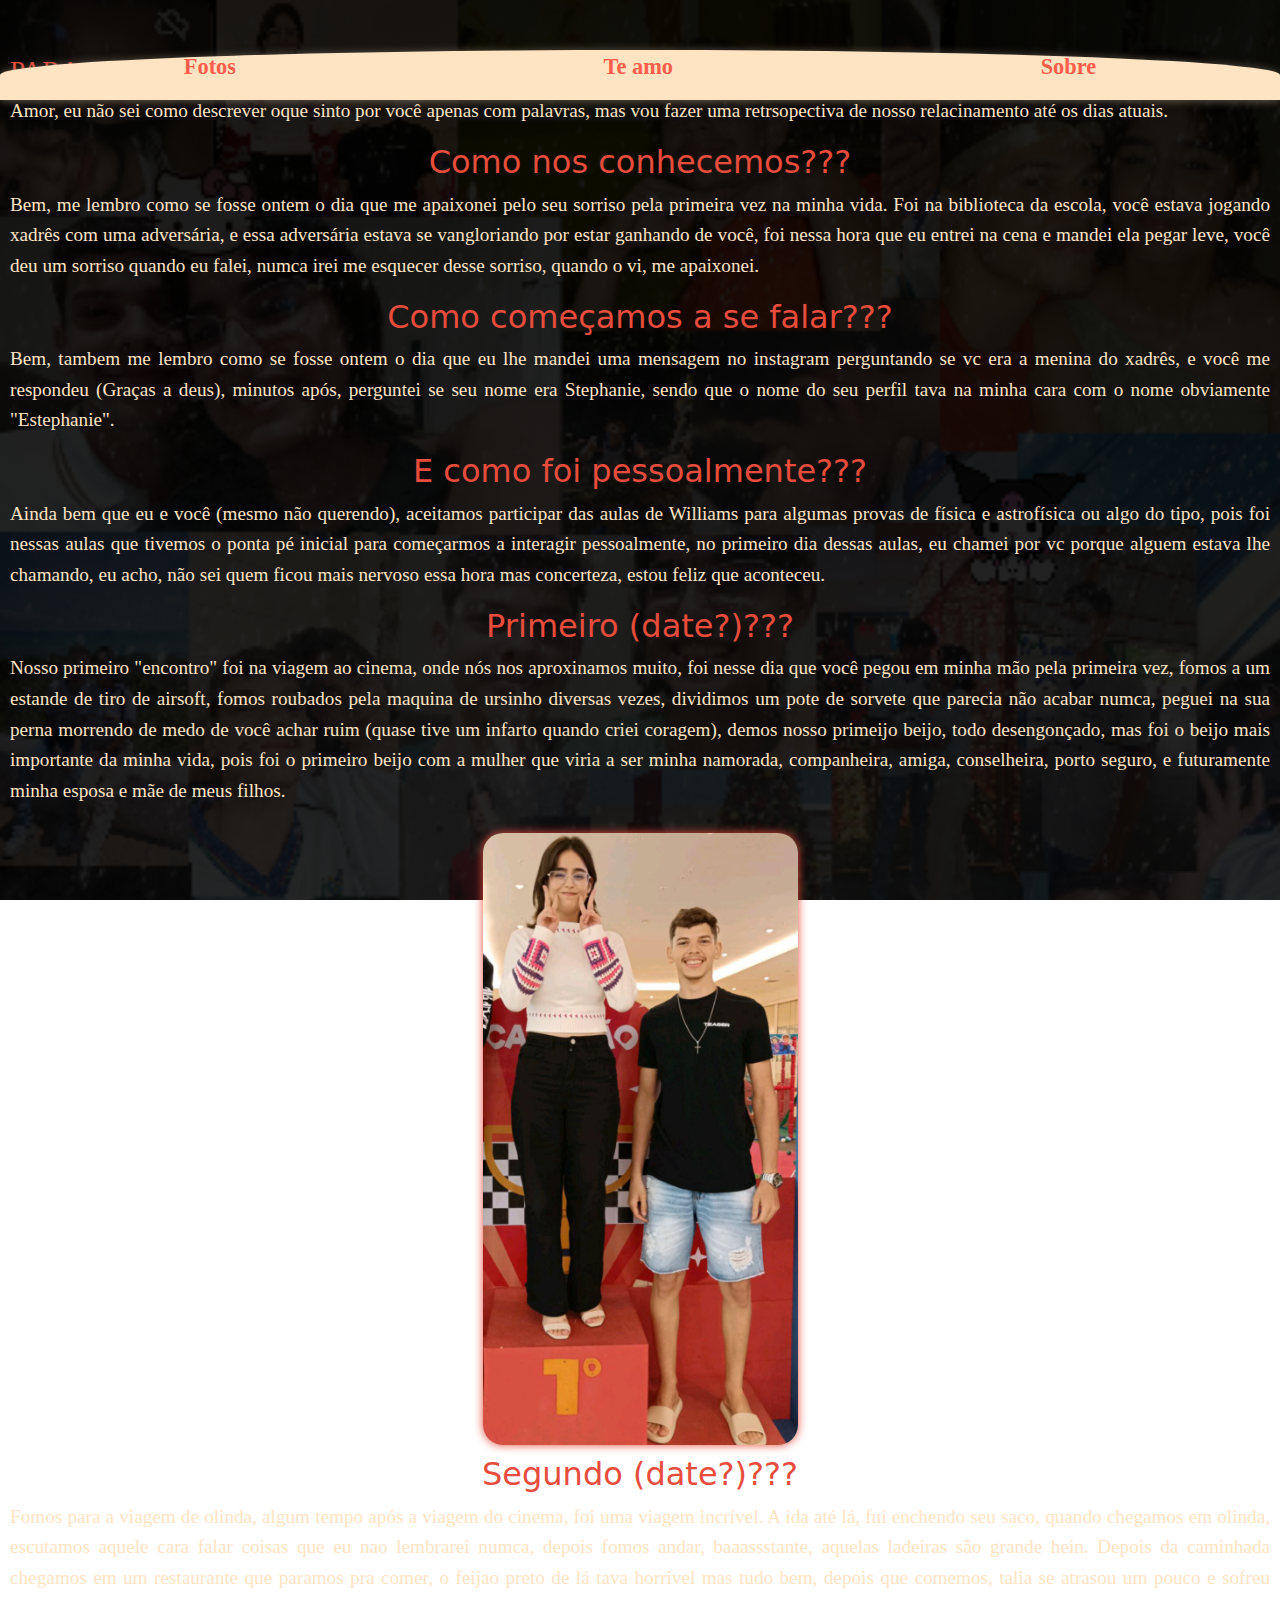
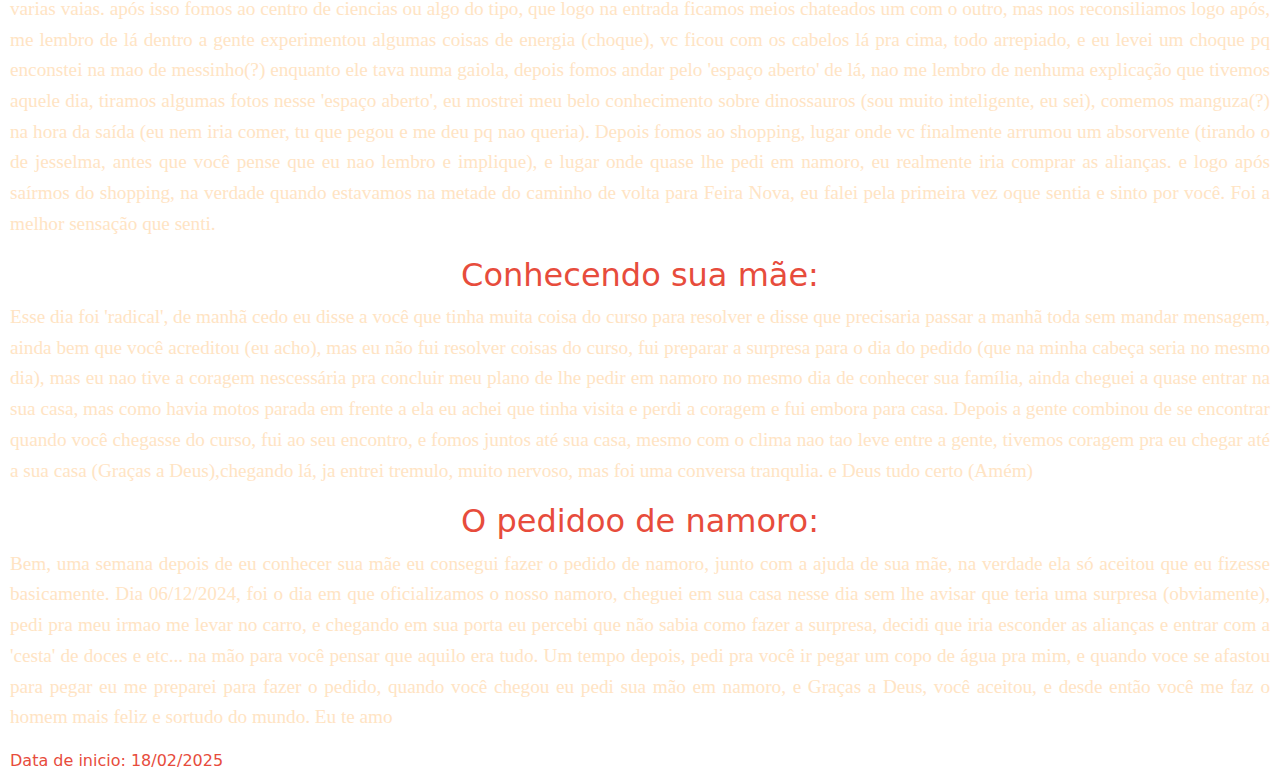
<file: pages/index.html>
<!DOCTYPE html>
<html lang="pt-br">
<head>
    <meta charset="UTF-8">
    <meta name="viewport" content="width=device-width, initial-scale=1.0">
    <title>Eu te amo!</title>
    <link href="https://cdn.jsdelivr.net/npm/bootstrap@5.3.3/dist/css/bootstrap.min.css" rel="stylesheet" integrity="sha384-QWTKZyjpPEjISv5WaRU9OFeRpok6YctnYmDr5pNlyT2bRjXh0JMhjY6hW+ALEwIH" crossorigin="anonymous">
    <link rel="stylesheet" href="style.css">
    <script src="javascript.js"></script>
</head>
<body>
    <nav>
        <a href="fotos.html">Fotos</a>
        <a href="fotos.html">Te amo</a>
        <a href="fotos.html">Sobre</a>
    </nav>
    <h1>
        <bold>
            PARA A MULHER DA MINHA VIDA!<span> XTEFANI</span>
        </bold>
    </h1>
    <p>
        Amor, eu não sei como descrever oque sinto por você apenas com palavras, mas vou fazer uma retrsopectiva de nosso relacinamento
        até os dias atuais. 
    </p>
    <section>
        <h2>
            Como nos conhecemos???
        </h2>
        <p>Bem, me lembro como se fosse ontem o dia que me apaixonei pelo seu sorriso pela primeira vez na minha vida. Foi na biblioteca da escola, você estava jogando xadrês com uma adversária, e essa adversária estava se vangloriando por estar ganhando de você, foi nessa hora que eu entrei na cena e mandei ela pegar leve, você deu um sorriso quando eu falei, numca irei me esquecer desse sorriso, quando o vi, me apaixonei.</p>
    </section>

    <section>
        <h2>
            Como começamos a se falar???
        </h2>
        <p>Bem, tambem me lembro como se fosse ontem o dia que eu lhe mandei uma mensagem no instagram perguntando se vc era a menina do xadrês, e você me respondeu (Graças a deus), minutos após, perguntei se seu nome era Stephanie, sendo que o nome do seu perfil tava na minha cara com o nome obviamente "Estephanie".</p>
    </section>

    <section>
        <h2>
            E como foi pessoalmente???
        </h2>
        <p>Ainda bem que eu e você (mesmo não querendo), aceitamos participar das aulas de Williams para algumas provas de física e astrofísica ou algo do tipo, pois foi nessas aulas que tivemos o ponta pé inicial para começarmos a interagir pessoalmente, no primeiro dia dessas aulas, eu chamei por vc porque alguem estava lhe chamando, eu acho, não sei quem ficou mais nervoso essa hora mas concerteza, estou feliz que aconteceu.</p>
    </section>

    <section>
        <h2>Primeiro (date?)???</h2>
        <p>Nosso primeiro "encontro" foi na viagem ao cinema, onde nós nos aproxinamos muito, foi nesse dia que você pegou em minha mão pela primeira vez, fomos a um estande de tiro de airsoft, fomos roubados pela maquina de ursinho diversas vezes, dividimos um pote de sorvete que parecia não acabar numca, peguei na sua perna morrendo de medo de você achar ruim (quase tive um infarto quando criei coragem), demos nosso primeijo beijo, todo desengonçado, mas foi o beijo mais importante da minha vida, pois foi o primeiro beijo com a mulher que viria a ser minha namorada, companheira, amiga, conselheira, porto seguro, e futuramente minha esposa e mãe de meus filhos. </p>
        <div id="carouselExampleSlidesOnly" class="carousel slide" data-bs-ride="carousel">
            <div class="carousel-inner">
              <div class="carousel-item active">
                <img src="../imagens/cinema-1.JPG" class="d-block w-25 h-auto mx-auto ">
              </div>
              <div class="carousel-item">
                <img src="../imagens/cinema-2.JPG" class="d-block w-25 h-auto mx-auto">
              </div>
            </div>
          </div>
    </section>

    <section>
        <h2>Segundo (date?)???</h2>
        <p>Fomos para a viagem de olinda, algum tempo após a viagem do cinema, foi uma viagem incrível. A ida até lá, fui enchendo seu saco, quando chegamos em olinda, escutamos aquele cara falar coisas que eu nao lembrarei numca, depois fomos andar, baaassstante, aquelas ladeiras são grande hein. Depois da caminhada chegamos em um restaurante que paramos pra comer,  o feijao preto de lá tava horrivel mas tudo bem, depois que comemos, talia se atrasou um pouco e sofreu varias vaias. após isso fomos ao centro de ciencias ou algo do tipo, que logo na entrada ficamos meios chateados um com o outro, mas nos reconsiliamos logo após, me lembro de lá dentro a gente experimentou algumas coisas de energia (choque), vc ficou com os cabelos lá pra cima, todo arrepiado, e eu levei um choque pq enconstei na mao de messinho(?) enquanto ele tava numa gaiola, depois fomos andar pelo 'espaço aberto' de lá, nao me lembro de nenhuma explicação que tivemos aquele dia, tiramos algumas fotos nesse 'espaço aberto', eu mostrei meu belo conhecimento sobre dinossauros (sou muito inteligente, eu sei), comemos manguza(?) na hora da saída (eu nem iria comer, tu que pegou e me deu pq nao queria). Depois fomos ao shopping, lugar onde vc finalmente arrumou um absorvente (tirando o de jesselma, antes que você pense que eu nao lembro e implique), e lugar onde quase lhe pedi em namoro, eu realmente iria comprar as alianças. e logo após saírmos do shopping, na verdade quando estavamos na metade do caminho de volta para Feira Nova, eu falei pela primeira vez oque sentia e sinto por você. Foi a melhor sensação que senti. </p>
    </section>

    <section>
        <h2>Conhecendo sua mãe:</h2>
        <p>Esse dia foi 'radical', de manhã cedo eu disse a você que tinha muita coisa do curso para resolver e disse que precisaria passar a manhã toda sem mandar mensagem, ainda bem que você acreditou (eu acho), mas eu não fui resolver coisas do curso, fui preparar a surpresa para o dia do pedido (que na minha cabeça seria no mesmo dia), mas eu nao tive a coragem nescessária pra concluir meu plano de lhe pedir em namoro no mesmo dia de conhecer sua família, ainda cheguei a quase entrar na sua casa, mas como havia motos parada em frente a ela eu achei que tinha visita e perdi a coragem e fui embora para casa. Depois a gente combinou de se encontrar quando você chegasse do curso, fui ao seu encontro, e fomos juntos até sua casa, mesmo com o clima nao tao leve entre a gente, tivemos coragem pra eu chegar até a sua casa (Graças a Deus),chegando lá, ja entrei tremulo, muito nervoso, mas foi uma conversa tranqulia. e Deus tudo certo (Amém)</p>
    </section>

    <section>
        <h2>O pedidoo de namoro:</h2>
        <p>Bem, uma semana depois de eu conhecer sua mãe eu consegui fazer o pedido de namoro, junto com a ajuda de sua mãe, na verdade ela só aceitou que eu fizesse basicamente. Dia 06/12/2024, foi o dia em que oficializamos o nosso namoro, cheguei em sua casa nesse dia sem lhe avisar que teria uma surpresa (obviamente), pedi pra meu irmao me levar no carro, e chegando em sua porta eu percebi que não sabia como fazer a surpresa, decidi que iria esconder as alianças e entrar com a 'cesta' de doces e etc... na mão para você pensar que aquilo era tudo. Um tempo depois, pedi pra você ir pegar um copo de água pra mim, e quando voce se afastou para pegar eu me preparei para fazer o pedido, quando você chegou eu pedi sua mão em namoro, e Graças a Deus, você aceitou, e desde então você me faz o homem mais feliz e sortudo do mundo. Eu te amo</p>
    </section>


    <footer>Data de inicio: 18/02/2025</footer>
    <script src="https://cdn.jsdelivr.net/npm/bootstrap@5.3.3/dist/js/bootstrap.bundle.min.js" integrity="sha384-YvpcrYf0tY3lHB60NNkmXc5s9fDVZLESaAA55NDzOxhy9GkcIdslK1eN7N6jIeHz" crossorigin="anonymous"></script>
</body>
</html>
</file>
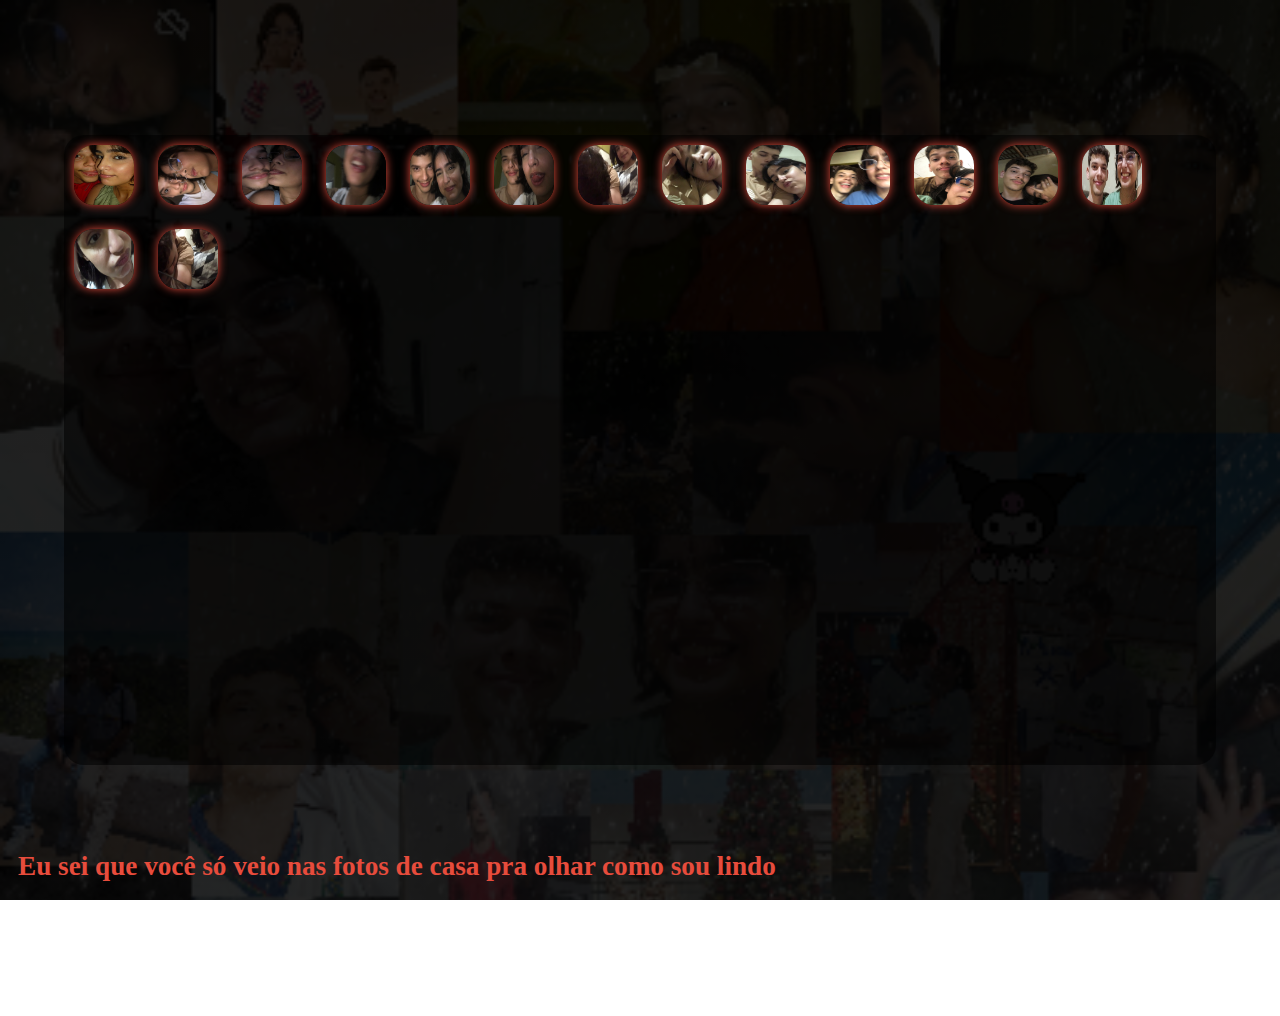
<file: pages/casa.html>
<!DOCTYPE html>
<html lang="pt-br">
<head>
    <meta charset="UTF-8">
    <meta name="viewport" content="width=device-width, initial-scale=1.0">
    <title>Feliz páscoa</title>
    <link rel="stylesheet" href="style.css">
    <script src="javascript.js"></script>
</head>
<body>
    <div class="container fotosf">
        <img src="/imagens/casa/GAQH9226.JPG">
        <img src="/imagens/casa/IMG_0105.JPG">
        <img src="/imagens/casa/IMG_0106.JPG">
        <img src="/imagens/casa/IMG_0207.JPG">
        <img src="/imagens/casa/IMG_0209.JPG">
        <img src="/imagens/casa/IMG_0210.JPG">
        <img src="/imagens/casa/IMG_0220.JPG">
        <img src="/imagens/casa/IMG_0226.JPG">
        <img src="/imagens/casa/IMG_0227.JPG">
        <img src="/imagens/casa/IMG_0400.JPG">
        <img src="/imagens/casa/IMG_0422.JPG">
        <img src="/imagens/casa/IMG_0502.JPG">
        <img src="/imagens/casa/WUNU5756.JPG">
        <img src="/imagens/casa/IMG_0223.JPG">
        <img src="/imagens/casa/IMG_0222.JPG">
    </div>
    <h1 style="position: absolute; bottom: 0px;">Eu sei que você só veio nas fotos de casa pra olhar como sou lindo</h1>
    <!-- <h2 style="font-size: 0.4rem;">Delicinhaaaaaa, fiufiu, vem me dar uns pega</h2> -->
</body>
</file>
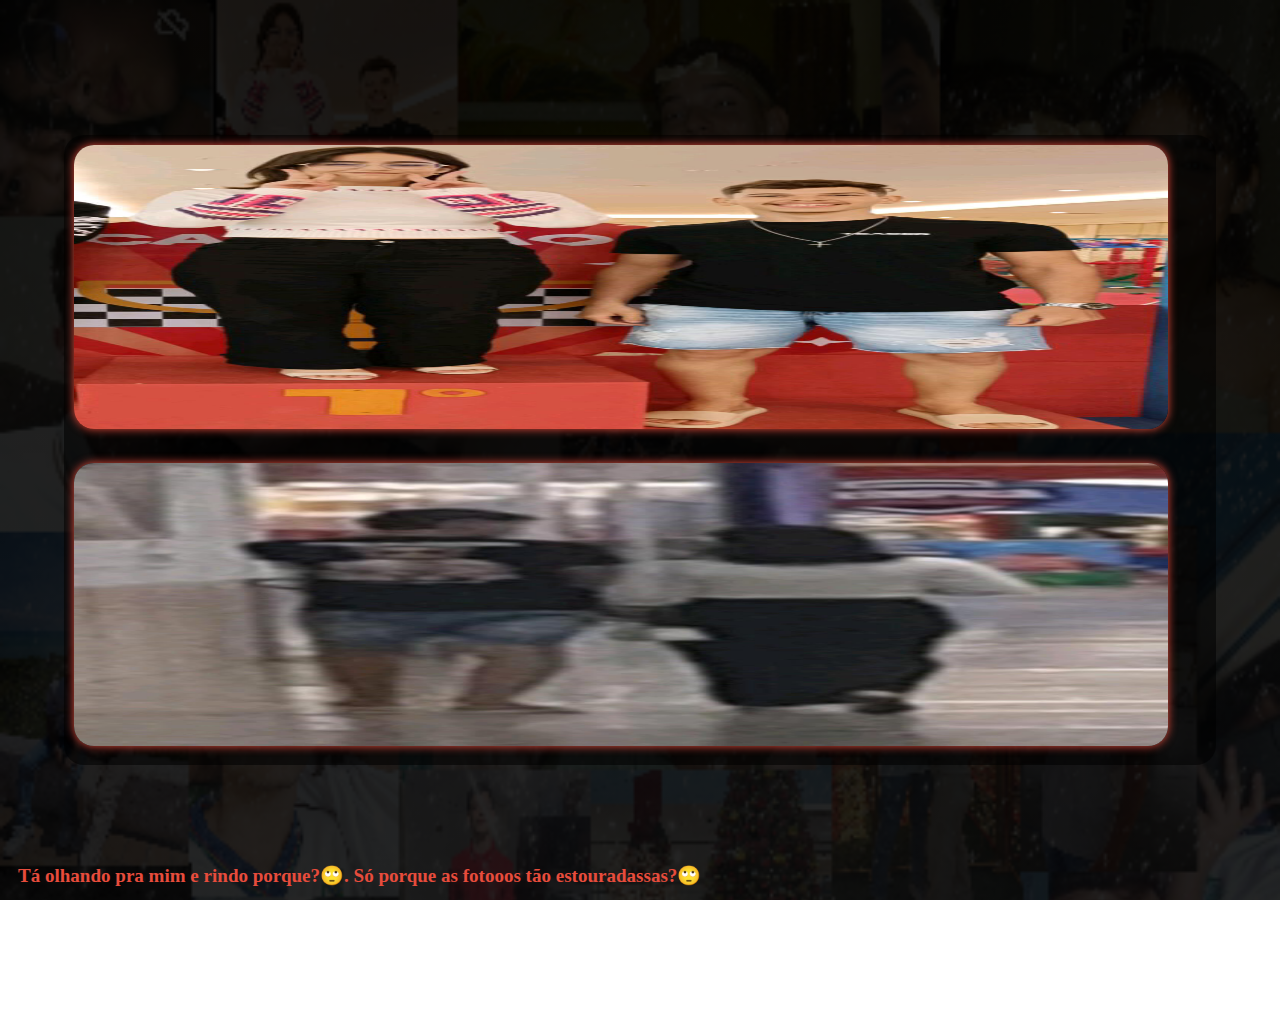
<file: pages/cinema.html>
<!DOCTYPE html>
<html lang="pt-br">
<head>
    <meta charset="UTF-8">
    <meta name="viewport" content="width=device-width, initial-scale=1.0">
    <title>Feliz páscoa</title>
    <link rel="stylesheet" href="style.css">
    <script src="javascript.js"></script>
</head>
<body>
    <div class="container fotosc">
        <img src="../imagens/cinema/MNWH2287.JPG">
        <img src="../imagens/cinema/QNRG9883.JPG">
    </div>
    <h1 style="position: absolute; bottom: 0px; font-size: 1.19rem;">Tá olhando pra mim e rindo porque?🙄.  Só porque as fotooos tão estouradassas?🙄</h1>
</body>
</file>
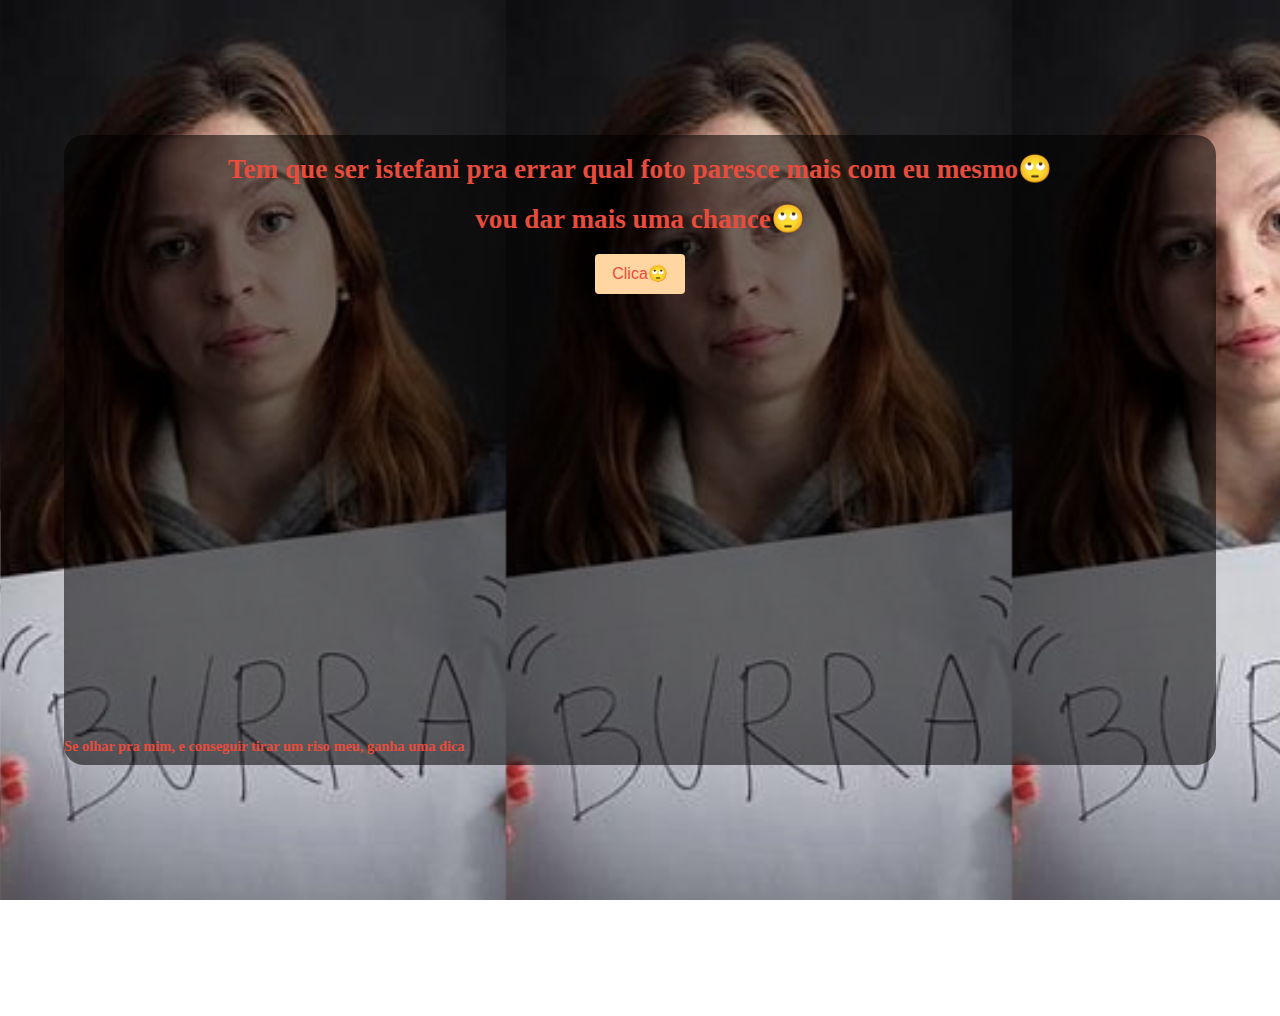
<file: pages/errou.html>
<!DOCTYPE html>
<html lang="pt-br">
<head>
    <meta charset="UTF-8">
    <meta name="viewport" content="width=device-width, initial-scale=1.0">
    <title>KKKKKKKKKKK</title>
    <link rel="stylesheet" href="style.css">
    <script src="javascript.js"></script>
</head>
<body style="background-image: url(/imagens/burra.png); background-size: contain;">
    <div class="container">
        <h1>Tem que ser istefani pra errar qual foto paresce mais com eu mesmo🙄</h1>
        <h1>vou dar mais uma chance🙄</h1>
        <button class="button" onclick="voltar()">Clica🙄</button>
        <h1 style="position: absolute; bottom: 0px; font-size: 0.9rem;">Se olhar pra mim, e conseguir tirar um riso meu, ganha uma dica</h1>
    </div>
</body>
</html>
</file>
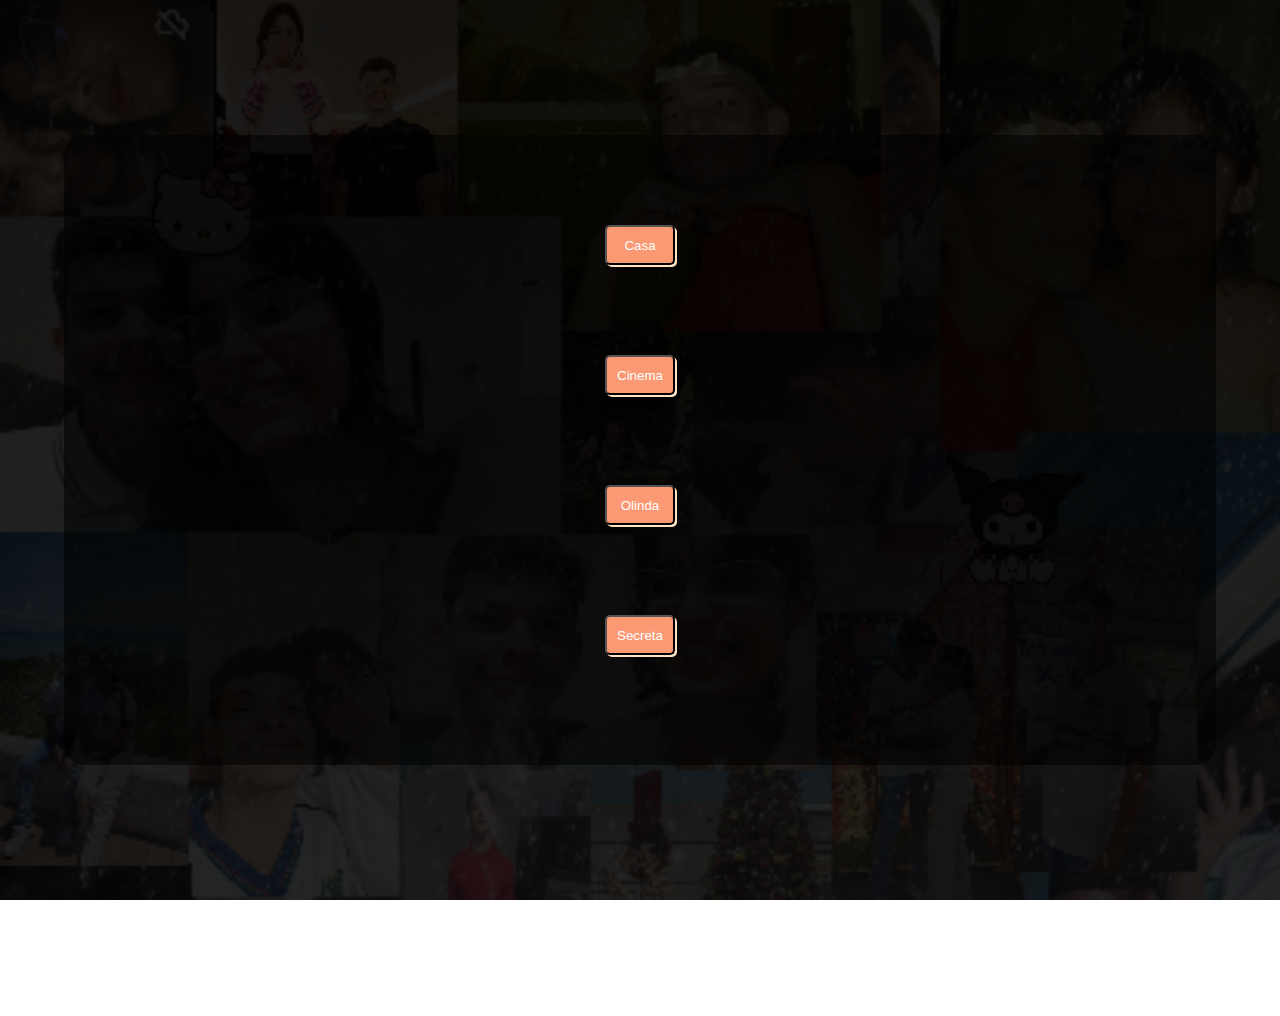
<file: pages/fotos.html>
<!DOCTYPE html>
<html lang="pt-br">
<head>
    <meta charset="UTF-8">
    <meta name="viewport" content="width=device-width, initial-scale=1.0">
    <title>Feliz páscoa</title>
    <link rel="stylesheet" href="style.css">
    <script src="javascript.js"></script>
</head>
<body>
    <div class="container f">
        <button onclick="casa()">Casa</button>
        <button onclick="cinema()">Cinema</button>
        <button onclick="olinda()">Olinda</button>
        <button onclick="escola()">Secreta</button>
    </div>

</body>
</file>
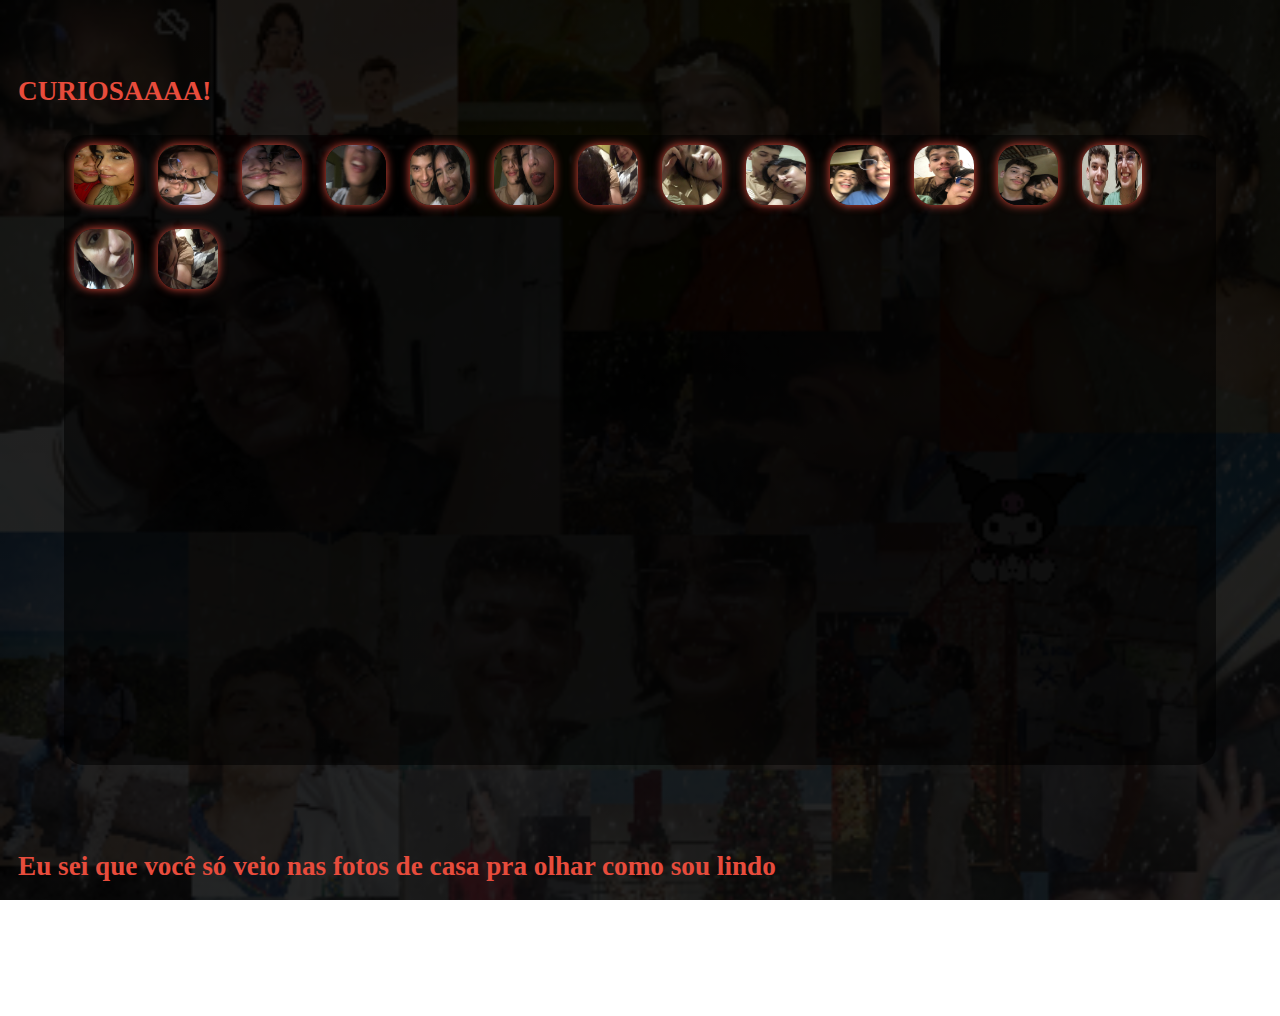
<file: pages/fotosc.html>
<!DOCTYPE html>
<html lang="pt-br">
<head>
    <meta charset="UTF-8">
    <meta name="viewport" content="width=device-width, initial-scale=1.0">
    <title>Feliz páscoa</title>
    <link rel="stylesheet" href="style.css">
    <script src="javascript.js"></script>
</head>
<body>
    <h1>CURIOSAAAA!</h1>
    <div class="container fotosf">
        <img src="../imagens/casa/GAQH9226.JPG">
        <img src="../imagens/casa/IMG_0105.JPG">
        <img src="../imagens/casa/IMG_0106.JPG">
        <img src="../imagens/casa/IMG_0207.JPG">
        <img src="../imagens/casa/IMG_0209.JPG">
        <img src="../imagens/casa/IMG_0210.JPG">
        <img src="../imagens/casa/IMG_0220.JPG">
        <img src="../imagens/casa/IMG_0226.JPG">
        <img src="../imagens/casa/IMG_0227.JPG">
        <img src="../imagens/casa/IMG_0400.JPG">
        <img src="../imagens/casa/IMG_0422.JPG">
        <img src="../imagens/casa/IMG_0502.JPG">
        <img src="../imagens/casa/WUNU5756.JPG">
        <img src="../imagens/casa/IMG_0223.JPG">
        <img src="../imagens/casa/IMG_0222.JPG">
    </div>
    <h1 style="position: absolute; bottom: 0px;">Eu sei que você só veio nas fotos de casa pra olhar como sou lindo</h1>
</body>
</file>
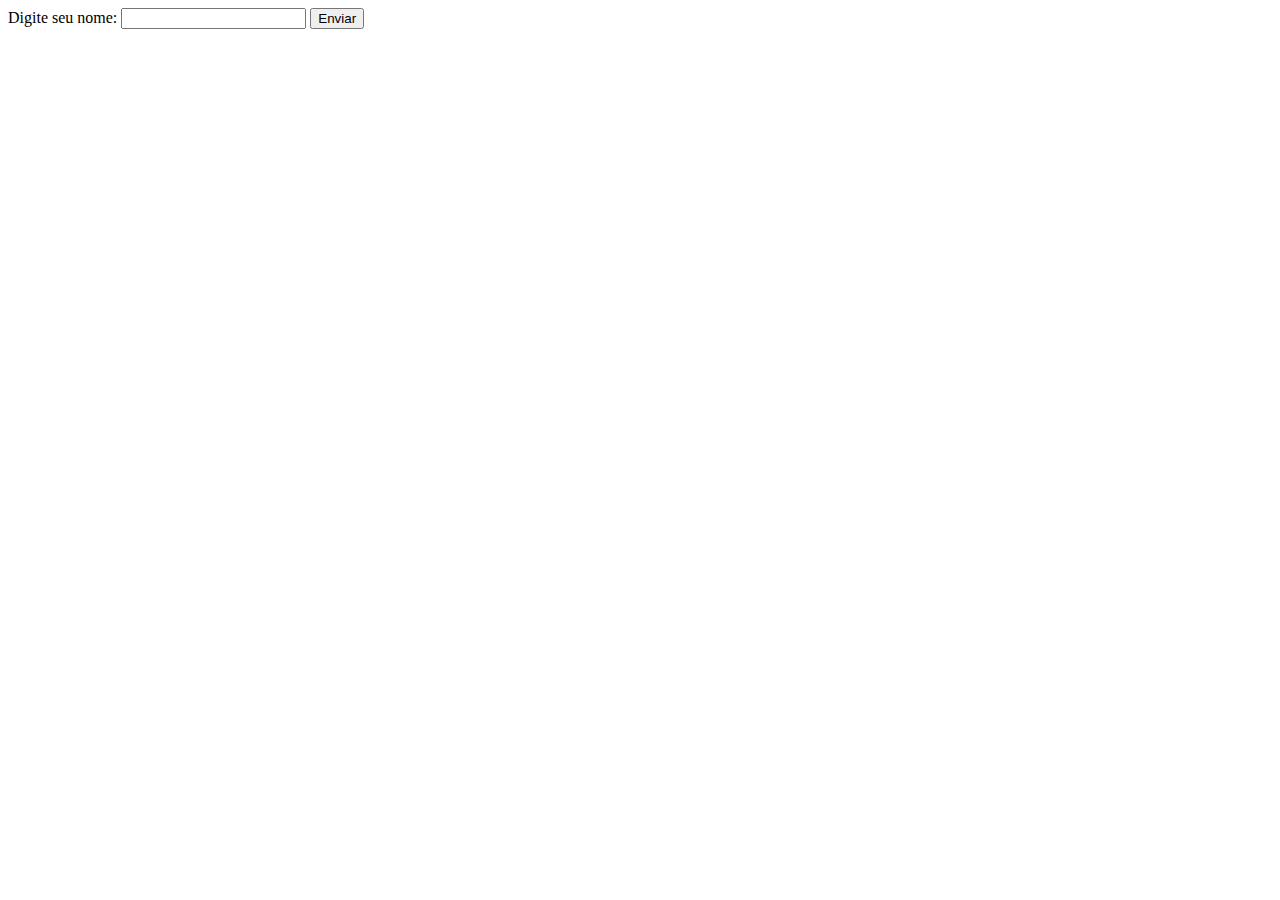
<file: pages/login.html>
<!DOCTYPE html>
<html lang="pt-br">
<head>
    <meta charset="UTF-8">
    <meta name="viewport" content="width=device-width, initial-scale=1.0">
    <title>Feliz páscoa</title>
</head>
<body>
    <label for="nome">Digite seu nome:</label>
    <input class="nome" id="nome" name="nome" type="text">
    <button onclick="verificar()">Enviar</button>
    <script>
          function verificar(){
        nome = document.getElementById("nome").value 
        if(nome == "Estephanie"){
        window.location = "https://jonasfabricio.github.io/Birthday/pages/login2.html"    
        }
        else{
            window.alert("Digite o nome correto, com a primeira letra maiúscula e etc.")
        }
        }
    </script>
</body>
</file>
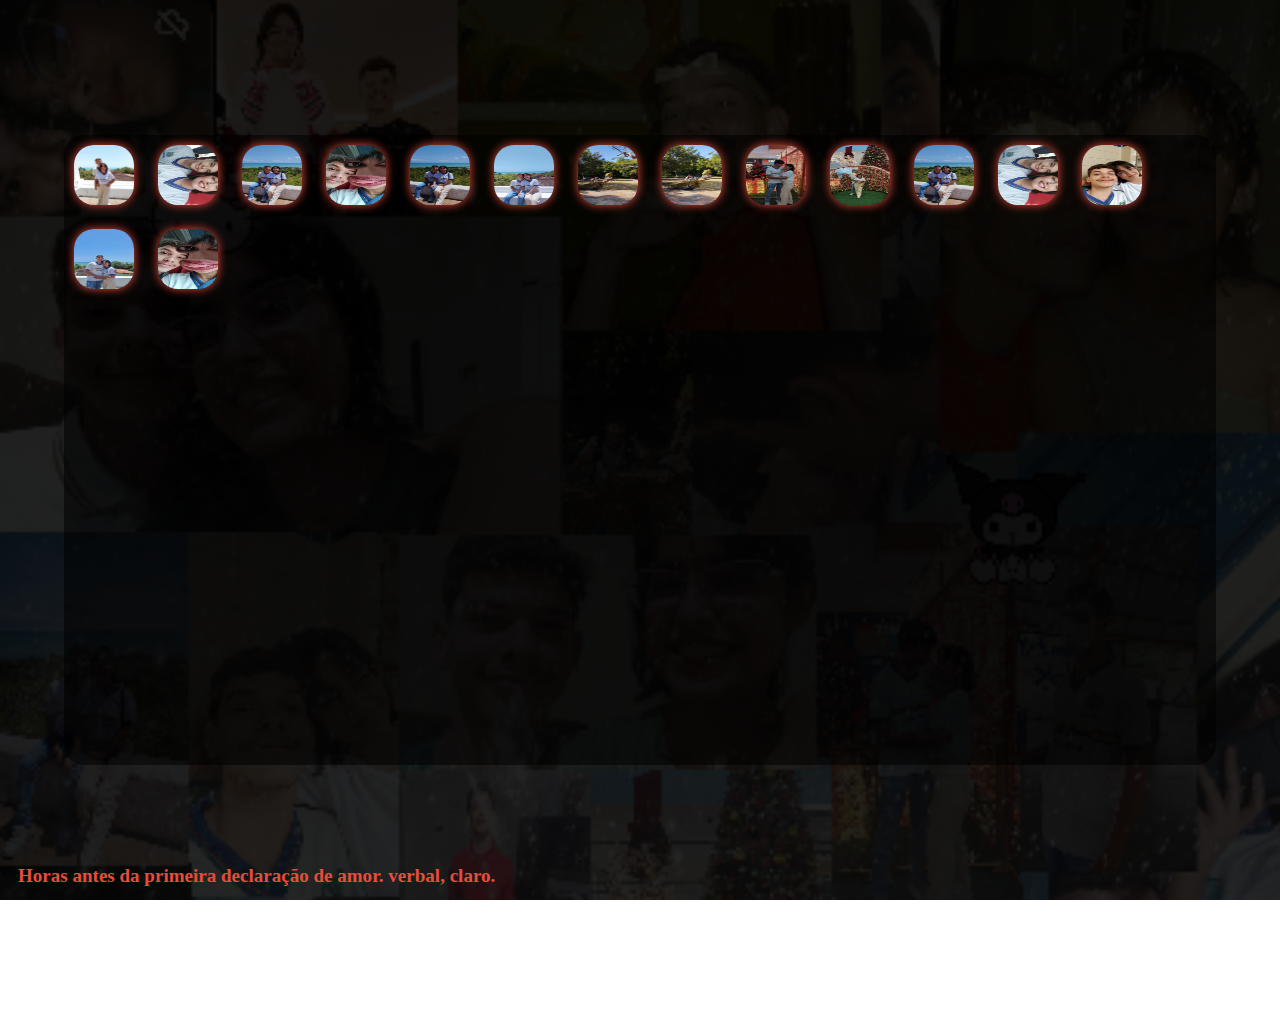
<file: pages/olinda.html>
<!DOCTYPE html>
<html lang="pt-br">
<head>
    <meta charset="UTF-8">
    <meta name="viewport" content="width=device-width, initial-scale=1.0">
    <title>Feliz páscoa</title>
    <link rel="stylesheet" href="style.css">
    <script src="javascript.js"></script>
</head>
<body>
    <div class="container fotosf">
        <img src="/imagens/olinda/OWHW2455.JPG">
        <img src="/imagens/olinda/XGWC2020.JPG">
        <img src="/imagens/olinda/CKAA5696.JPG">
        <img src="/imagens/olinda/DLZP9378.JPG">
        <img src="/imagens/olinda/XXOJ5253.JPG">
        <img src="/imagens/olinda/JGCQ4594.JPG">
        <img src="/imagens/olinda/JJRL9579.JPG">
        <img src="/imagens/olinda/VBQR8016.JPG">
        <img src="/imagens/olinda/VWYA9398.JPG">
        <img src="/imagens/olinda/WCBA7344.JPG">
        <img src="/imagens/olinda/XAQP0890.JPG">
        <img src="/imagens/olinda/XGWC2020.JPG">
        <img src="/imagens/olinda/XJAF7239.JPG">
        <img src="/imagens/olinda/XWVD1618.JPG">
        <img src="/imagens/olinda/DLZP9378.JPG">

    </div>
    <h1 style="position: absolute; bottom: 0px; font-size: 1.19rem;">Horas antes da primeira declaração de amor. verbal, claro.</h1>
</body>
</file>
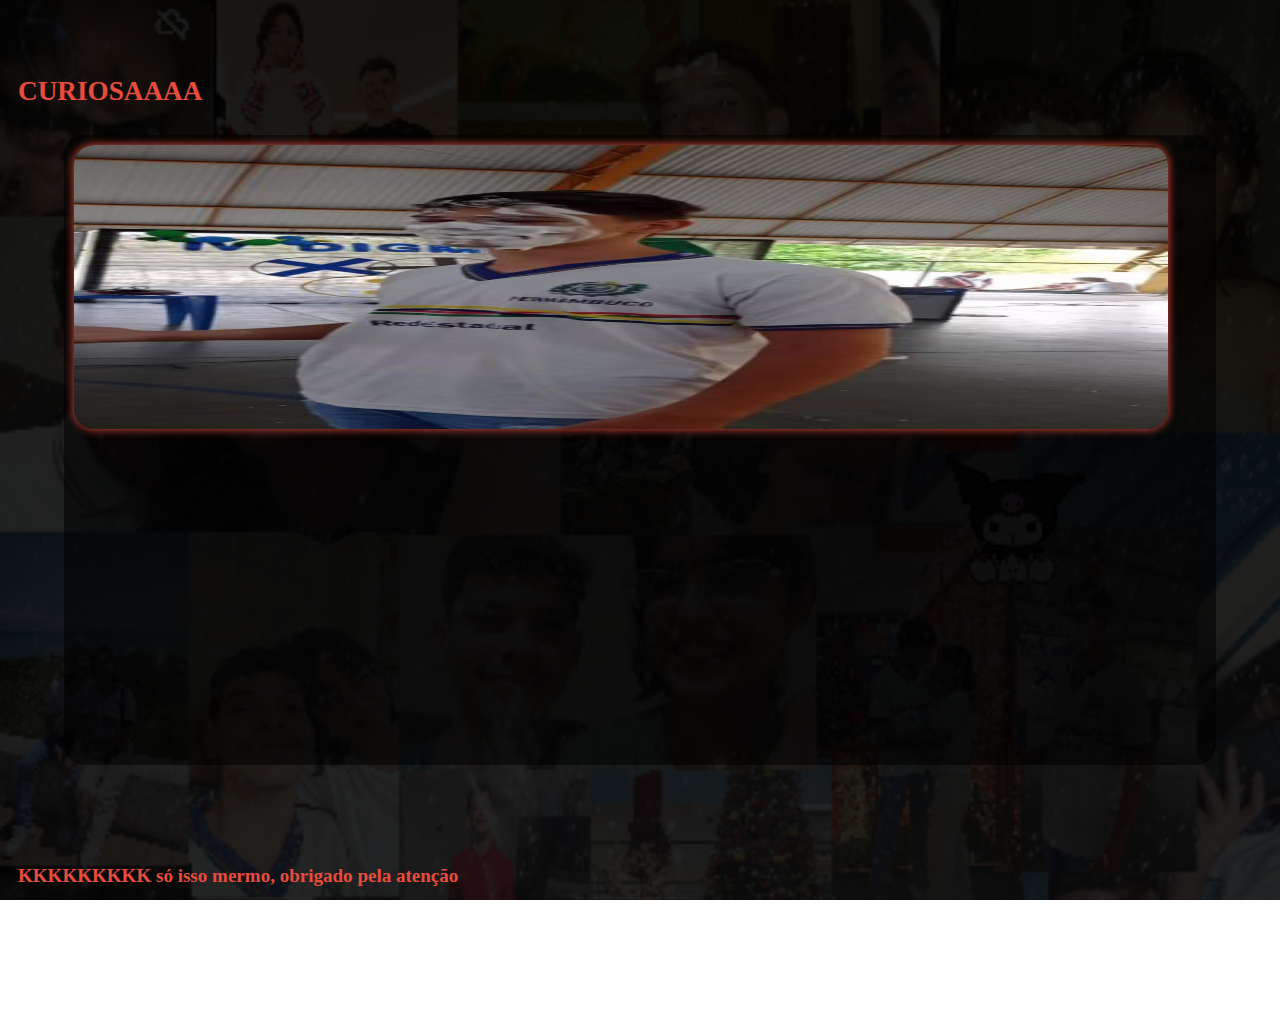
<file: pages/secreta.html>
<!DOCTYPE html>
<html lang="pt-br">
<head>
    <meta charset="UTF-8">
    <meta name="viewport" content="width=device-width, initial-scale=1.0">
    <title>Feliz páscoa</title>
    <link rel="stylesheet" href="style.css">
    <script src="javascript.js"></script>
</head>
<body>
    <h1>CURIOSAAAA</h1>
    <div class="container fotosc">
        <img src="../imagens/escola/URIW0738.JPG">
    </div>
    <h1 style="position: absolute; bottom: 0px; font-size: 1.19rem;">KKKKKKKKK só isso mermo, obrigado pela atenção</h1>
</body>
</file>
<file: pages/style.css>
body {
    padding: 50px 10px;
    background: linear-gradient(rgba(0, 0, 0, 0.89), rgba(0, 0, 0, 0.856)), 
           url('../imagens/background-2.png');
    background-size: cover; 
    height: 100vh;
    background-attachment: fixed;
    color: #e74c3c;
}

nav {
    background-color: bisque;
    width: 100vw;
    height: 50px;
    border-radius: 50% 50% 0px 0px;
    padding: 0px;
    margin: 0px;
    position: absolute;
    left: 0px;
    font-family: 'Great Vibes', cursive;
    display: flex;
    justify-content: space-around;
    box-shadow: 0px 1px 10px rgba(139, 125, 107, 0.719);
}

a {
    text-decoration: none;
    color: #ff5d4b;
    font-size: 1.4em;
    font-weight: bold;
}

h1 {
    font-family: cursive;
    font-size: 1.7em;
    color: #e74c3c;
    text-align: left;
}

h2 {
    text-align: center;
}

h2 span {
    color: aliceblue;
    font-size: 0.8em;
}

p {
    font-family: 'Lora', serif;
    font-size: 1.2em;
    line-height: 1.6;
    color: bisque;
    text-align: justify;
}
  

span {
    font-size: xx-large;
    text-align: center;
}

img {
    border-radius: 20px;
    box-shadow: 0px 0px 10px #e74c3c;
    margin: 10px;
}

.container {
    width: 90vw;
    height: 70vh;
    border-radius: 20px;
    position: absolute;
    top: 50%;
    left: 50%;
    transform: translate(-50%, -50%);
    background-color: rgba(0, 0, 0, 0.541);
}

.container h1 {
    text-align: center;
}

#buling {
    display: block;
    margin: 0 auto;
    width: 90%;
    height: 100px;
}

#img_container div {
    width: 90%;
    margin: 40px auto;
    display: flex;
    justify-content: space-around;
}

#img_container img {
    padding: 0;
    margin: 0 auto  ;
    width: 100px;
    height: 100px;
}

#img_container button {
    padding: 0;
    margin: 0;
    border-radius: 20px;
    background-color: rgba(0, 0, 0, 0);
}

.button {
    color: #e74c3c;
    background-color: rgb(255, 213, 161);
    border: none;
    border-radius: 4px;
    display: block;
    margin: auto;
    height: 40px;
    font-size: 1rem;
    width: 90px;
}

.fotosf img {
    width: 60px;
    height: 60px;
}

.fotosc img {
    width: 95%;
    height: 45%;
    margin-bottom: 20px;
}

.f button {
    width: 70px;
    height: 40px;
    border-radius: 5px;
    box-shadow: 2px 2px bisque;
    background-color: #fa9973;
    color: white;
    display: block;
    margin: 90px auto;
}

.f button:active {
    box-shadow: 5px 5px rgb(255, 72, 40);
    color: rgb(250, 94, 67);;
    transition: 0.5s;
}
</file>
